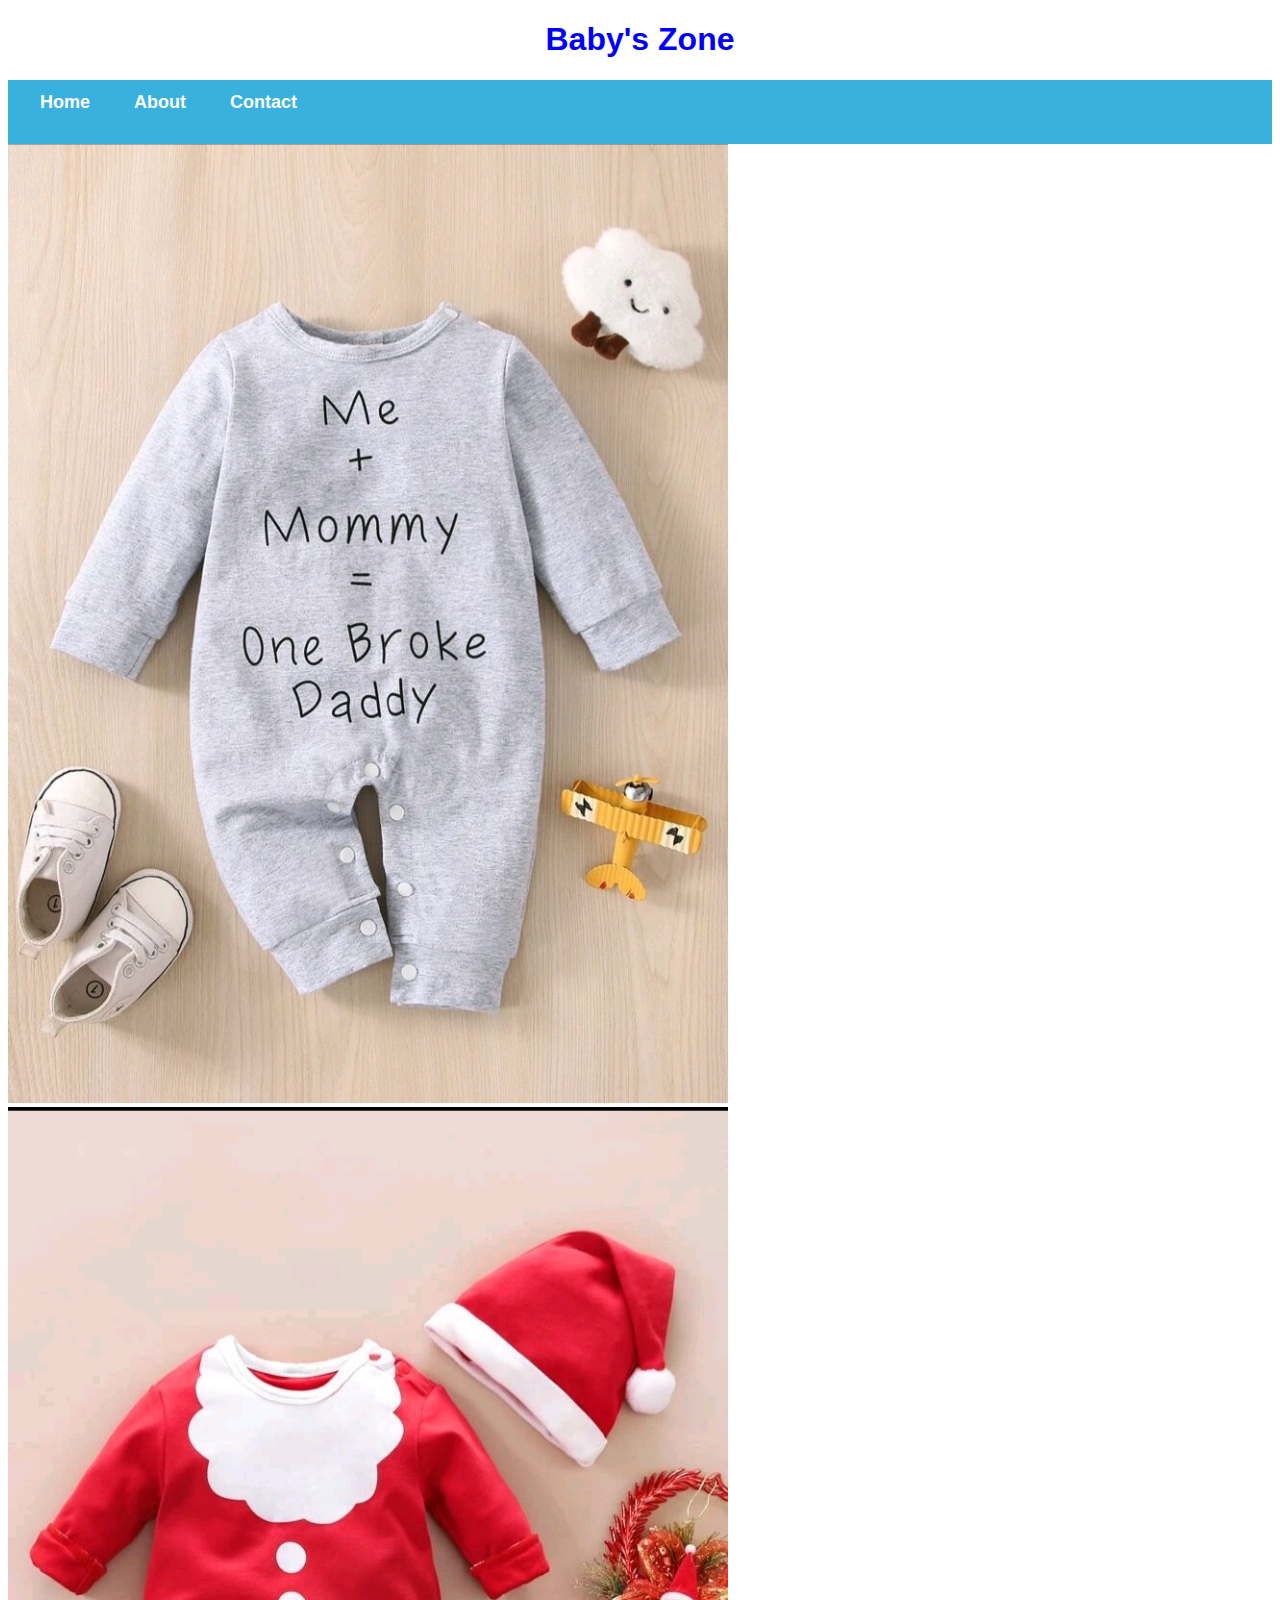
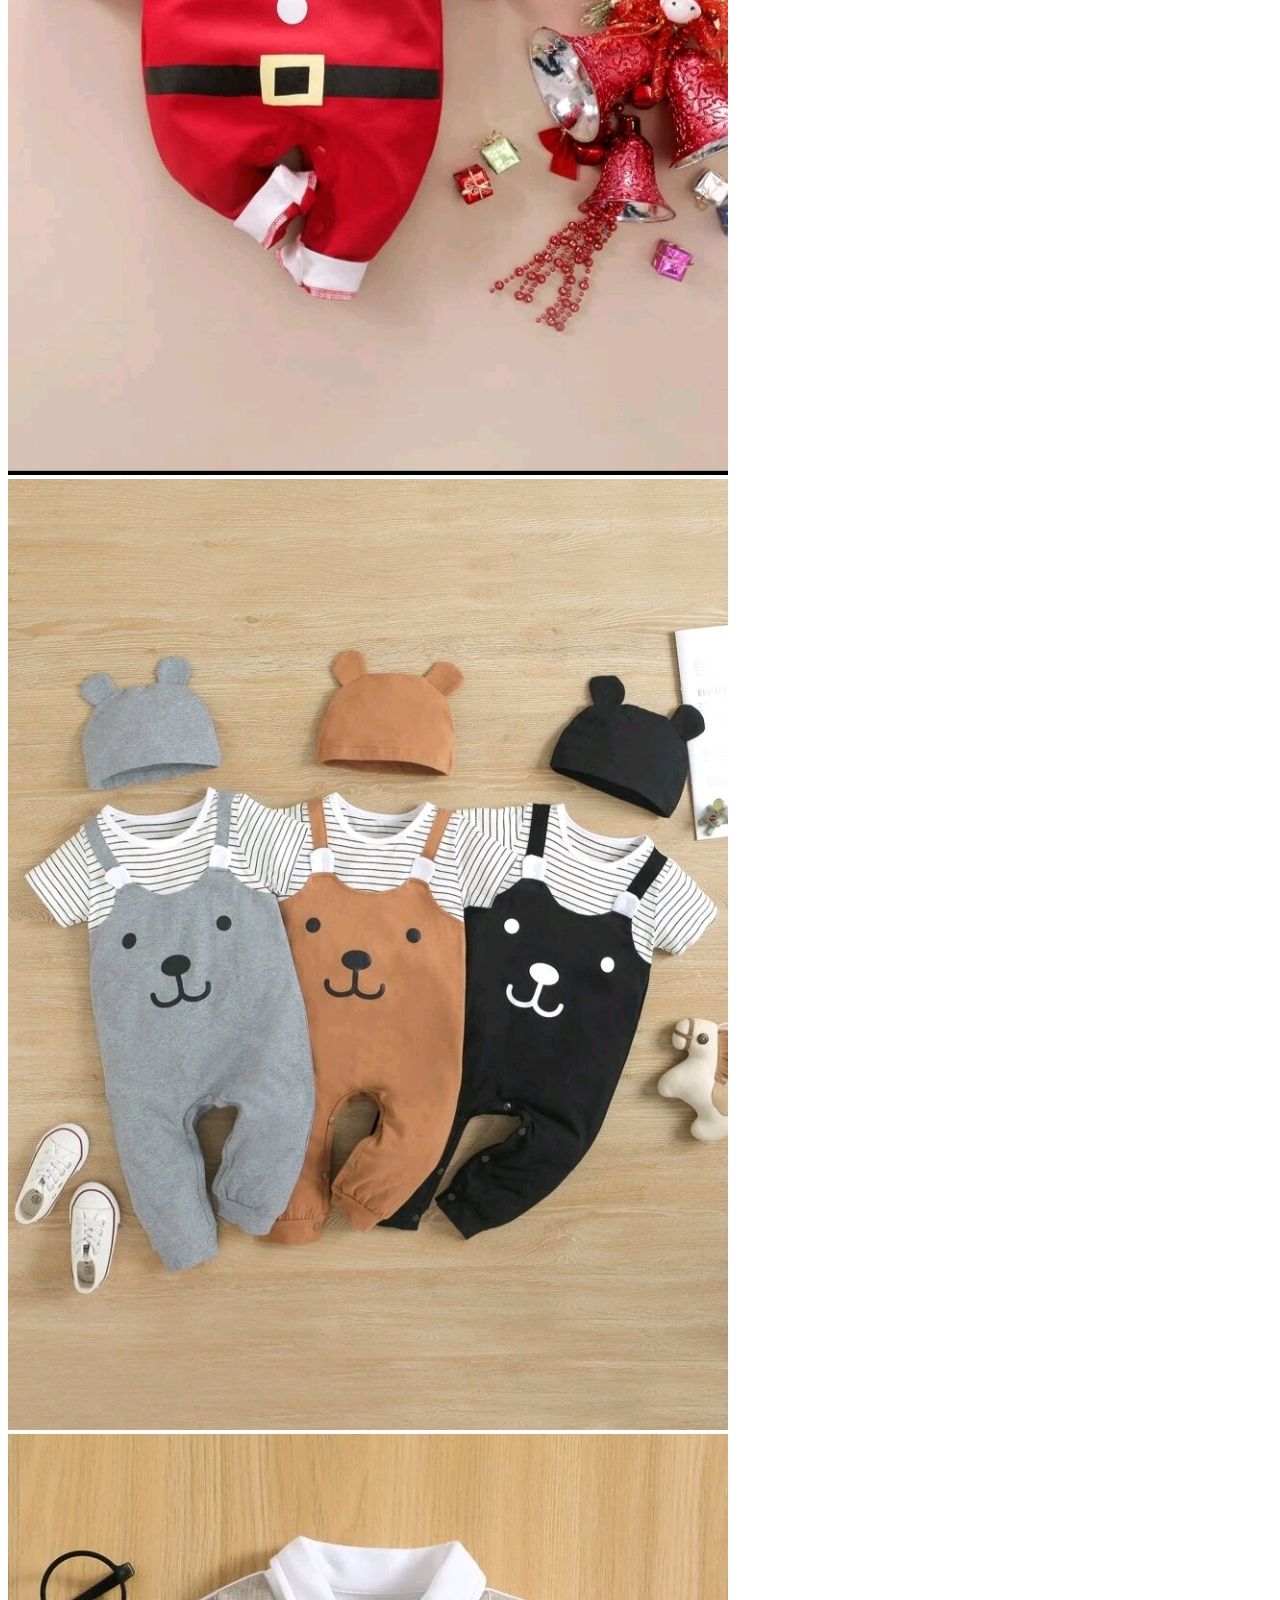
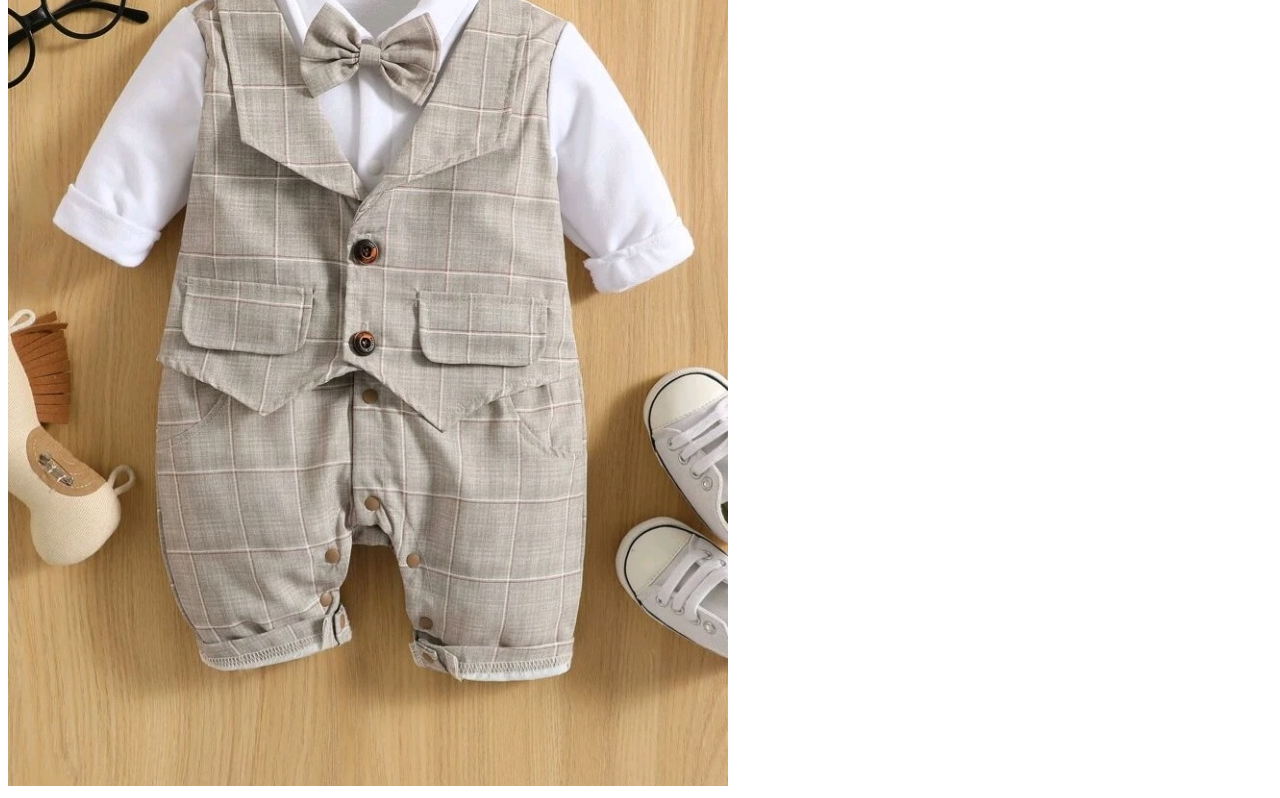
<file: index.html>
<!DOCTYPE html>
<html>
 <head>
     <link rel="stylesheet" href="style.css">
 </head>
 <body> 
   <h1>Baby's Zone</h1>
   <div id="menu">
    <a href="index.html">Home</a>
    <a href="about.html">About</a>
    <a href="contact.html">Contact</a>
   </div>
    <div class="gallery">
    <a href="1.html"><img src="images/1.jpg"></a>
  </div>
  <div class="gallery">
    <a href="2.html"><img src="images/2.jpg"></a>
  </div>
  <div class="gallery">
    <a href="3.html"><img src="images/3.jpg"></a>
  </div
  <div class="gallery">
    <a href="4.html"><img src="images/4.jpg"></a>
  </div
  

</body>   
</html>
</file>
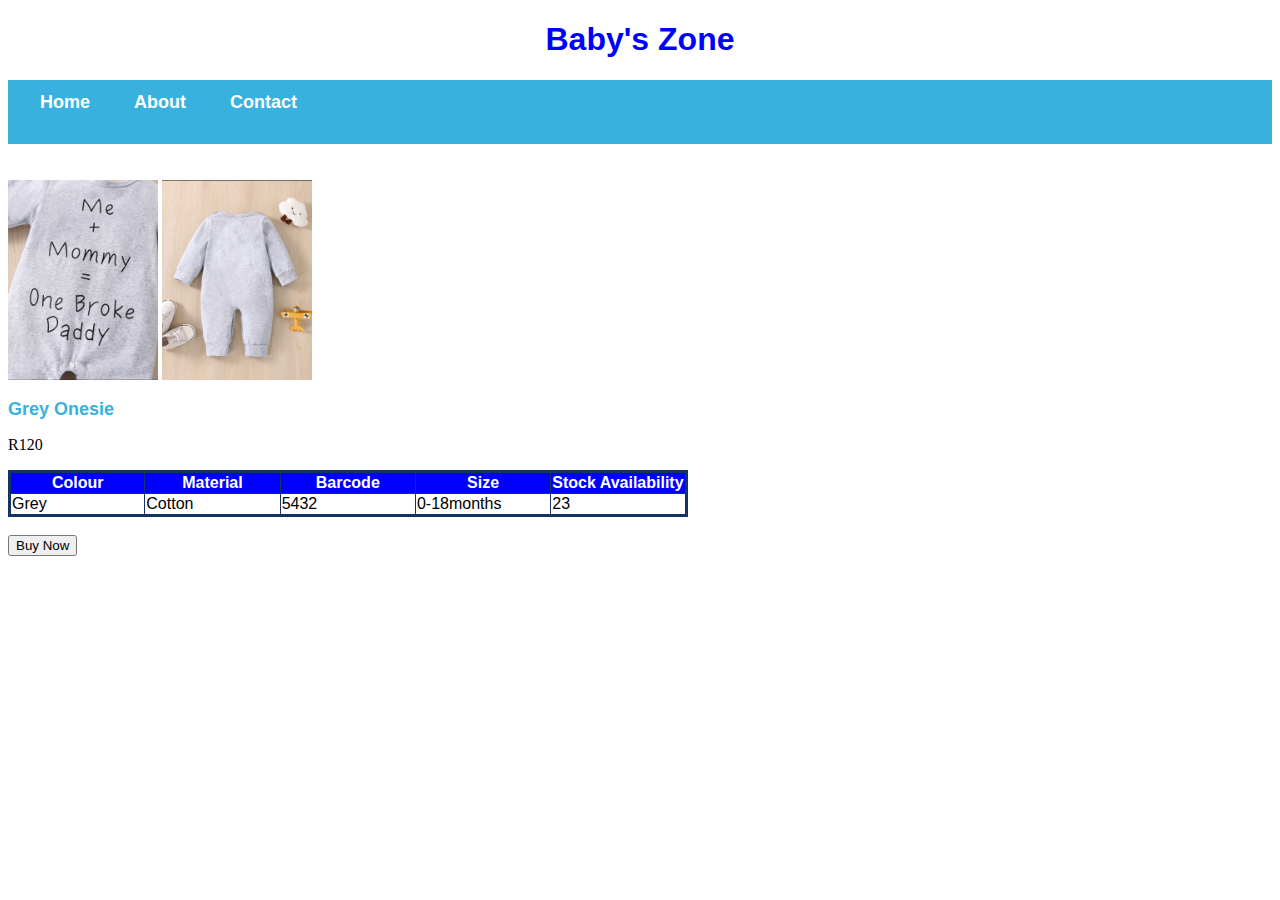
<file: 1.html>
<!DOCTYPE html>
<html>
 <head>
     <link rel="stylesheet" href="style.css">
 </head>
 <body>
    <h1>Baby's Zone</h1>

    <div id="menu">
    <a href="index.html">Home</a>
    <a href="about.html">About</a>
    <a href="contact.html">Contact</a>
</div>
    <br/><br/>

    <img src="images/1.1.jpg" height="200" weight="200">
    <img src="images/1.2.jpg" height="200" weight="200">
    
    <h2>Grey Onesie</h2>
    <p>R120</p>
    <table border="2">
     <tr>
         <th>Colour</th>
         <th>Material</th>
         <th>Barcode</th>
         <th>Size</th>
         <th>Stock Availability</th>
     </tr>
 
     <tr>
     <td>Grey</td>
     <td>Cotton</td>
     <td>5432</td>
     <td>0-18months</td>
     <td>23</td>
     </tr>
 </table> 
 <br/>
 <form>
     <input type="submit" value="Buy Now"/>
 </form>
 
 <br/><br/>
 
 
</body>   
</html>
</file>
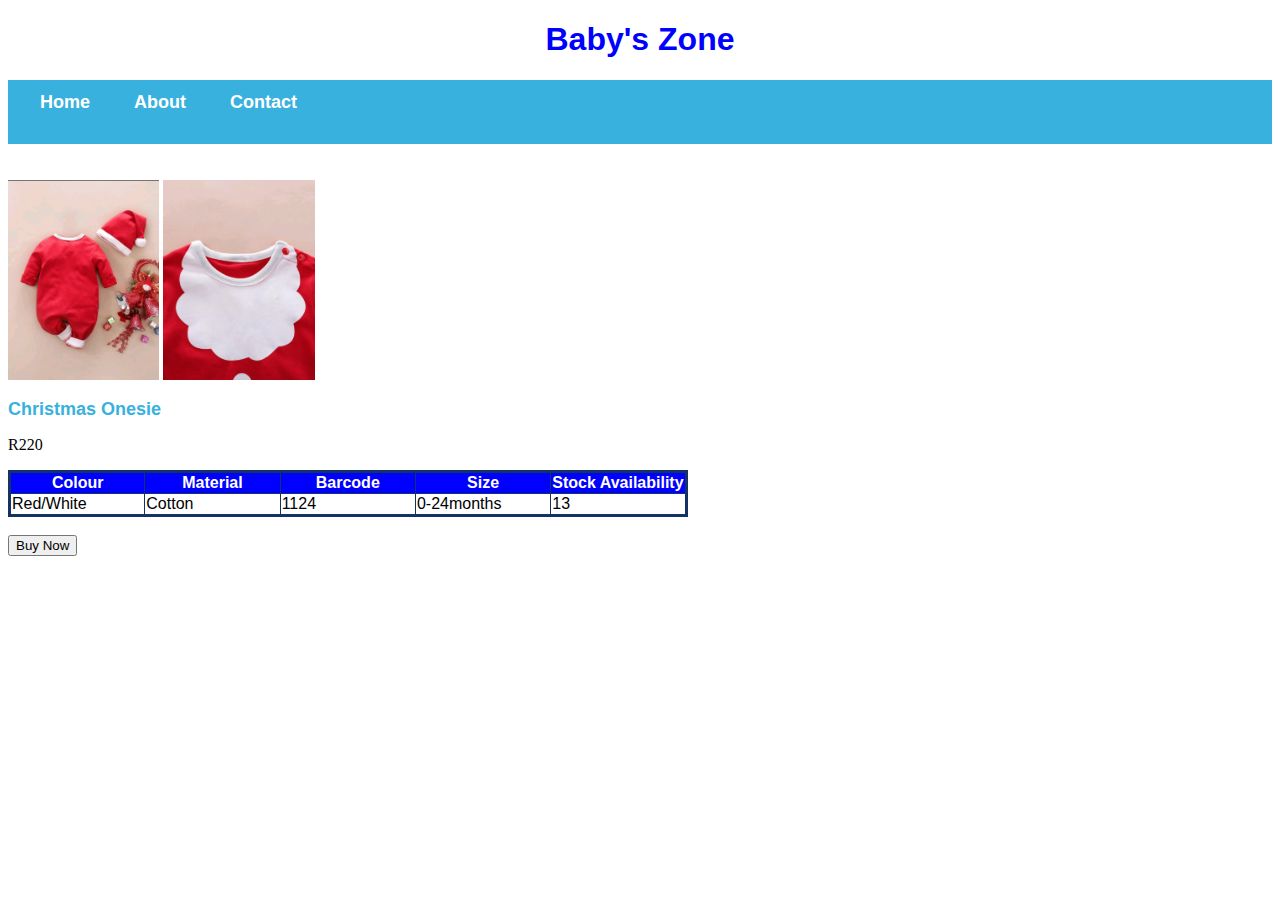
<file: 2.html>
<!DOCTYPE html>
<html>
 <head>
     <link rel="stylesheet" href="style.css">
 </head>
 <body>
    <h1>Baby's Zone</h1>

    <div id="menu">
    <a href="index.html">Home</a>
    <a href="about.html">About</a>
    <a href="contact.html">Contact</a>
</div>
    <br/><br/>

    <img src="images/2.1.jpg" height="200" weight="200">
    <img src="images/2.2.jpg" height="200" weight="200">
    
    <h2>Christmas Onesie</h2>
    <p>R220</p>
    <table border="2">
     <tr>
         <th>Colour</th>
         <th>Material</th>
         <th>Barcode</th>
         <th>Size</th>
         <th>Stock Availability</th>
     </tr>
 
     <tr>
     <td>Red/White</td>
     <td>Cotton</td>
     <td>1124</td>
     <td>0-24months</td>
     <td>13</td>
     </tr>
 </table> 
 <br/>
 <form>
     <input type="submit" value="Buy Now"/>
 </form>
 
 <br/><br/>
 
 
</body>   
</html>
</file>
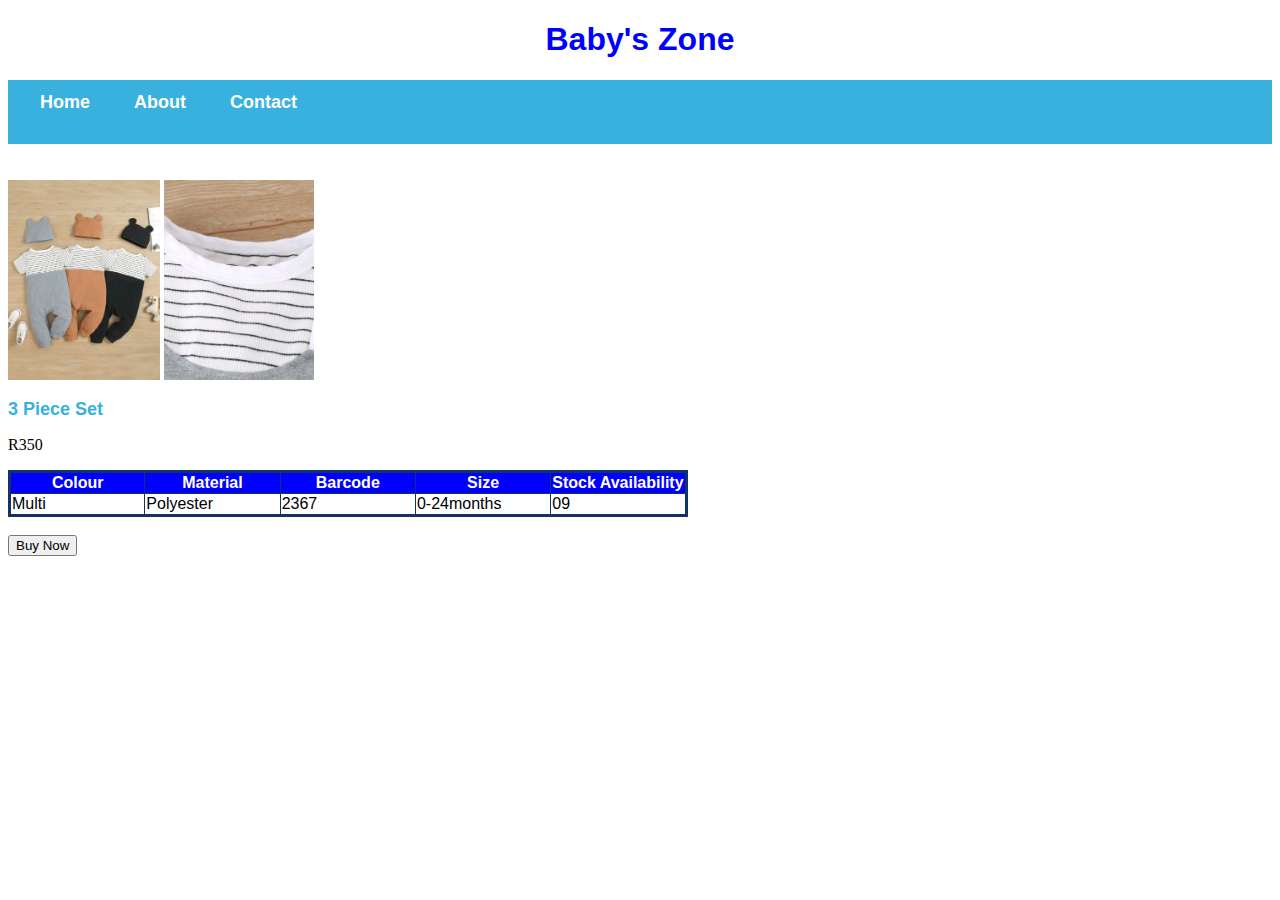
<file: 3.html>
<!DOCTYPE html>
<html>
 <head>
     <link rel="stylesheet" href="style.css">
 </head>
 <body>
    <h1>Baby's Zone</h1>

    <div id="menu">
    <a href="index.html">Home</a>
    <a href="about.html">About</a>
    <a href="contact.html">Contact</a>
</div>
    <br/><br/>

    <img src="images/3.1.jpg" height="200" weight="200">
    <img src="images/3.3.jpg" height="200" weight="200">
    
    <h2>3 Piece Set</h2>
    <p>R350</p>
    <table border="2">
     <tr>
         <th>Colour</th>
         <th>Material</th>
         <th>Barcode</th>
         <th>Size</th>
         <th>Stock Availability</th>
     </tr>
 
     <tr>
     <td>Multi</td>
     <td>Polyester</td>
     <td>2367</td>
     <td>0-24months</td>
     <td>09</td>
     </tr>
 </table> 
 <br/>
 <form>
     <input type="submit" value="Buy Now"/>
 </form>
 
 <br/><br/>
 
 
</body>   
</html>
</file>
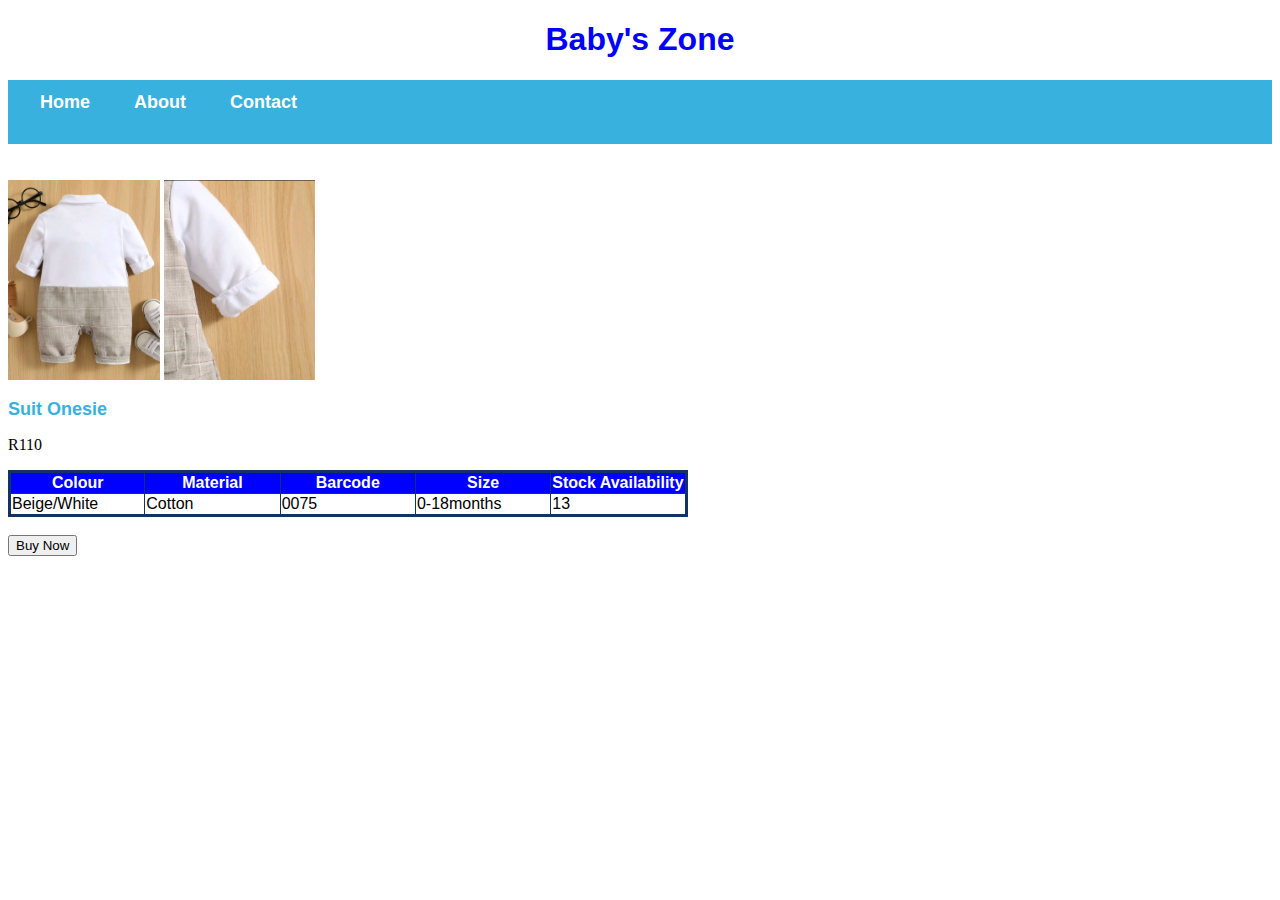
<file: 4.html>
<!DOCTYPE html>
<html>
 <head>
     <link rel="stylesheet" href="style.css">
 </head>
 <body>
    <h1>Baby's Zone</h1>

    <div id="menu">
    <a href="index.html">Home</a>
    <a href="about.html">About</a>
    <a href="contact.html">Contact</a>
</div>
    <br/><br/>

    <img src="images/4.1.jpg" height="200" weight="200">
    <img src="images/4.2.jpg" height="200" weight="200">
    
    <h2>Suit Onesie</h2>
    <p>R110</p>
    <table border="2">
     <tr>
         <th>Colour</th>
         <th>Material</th>
         <th>Barcode</th>
         <th>Size</th>
         <th>Stock Availability</th>
     </tr>
 
     <tr>
     <td>Beige/White</td>
     <td>Cotton</td>
     <td>0075</td>
     <td>0-18months</td>
     <td>13</td>
     </tr>
 </table> 
 <br/>
 <form>
     <input type="submit" value="Buy Now"/>
 </form>
 
 <br/><br/>
 
 
</body>   
</html>
</file>
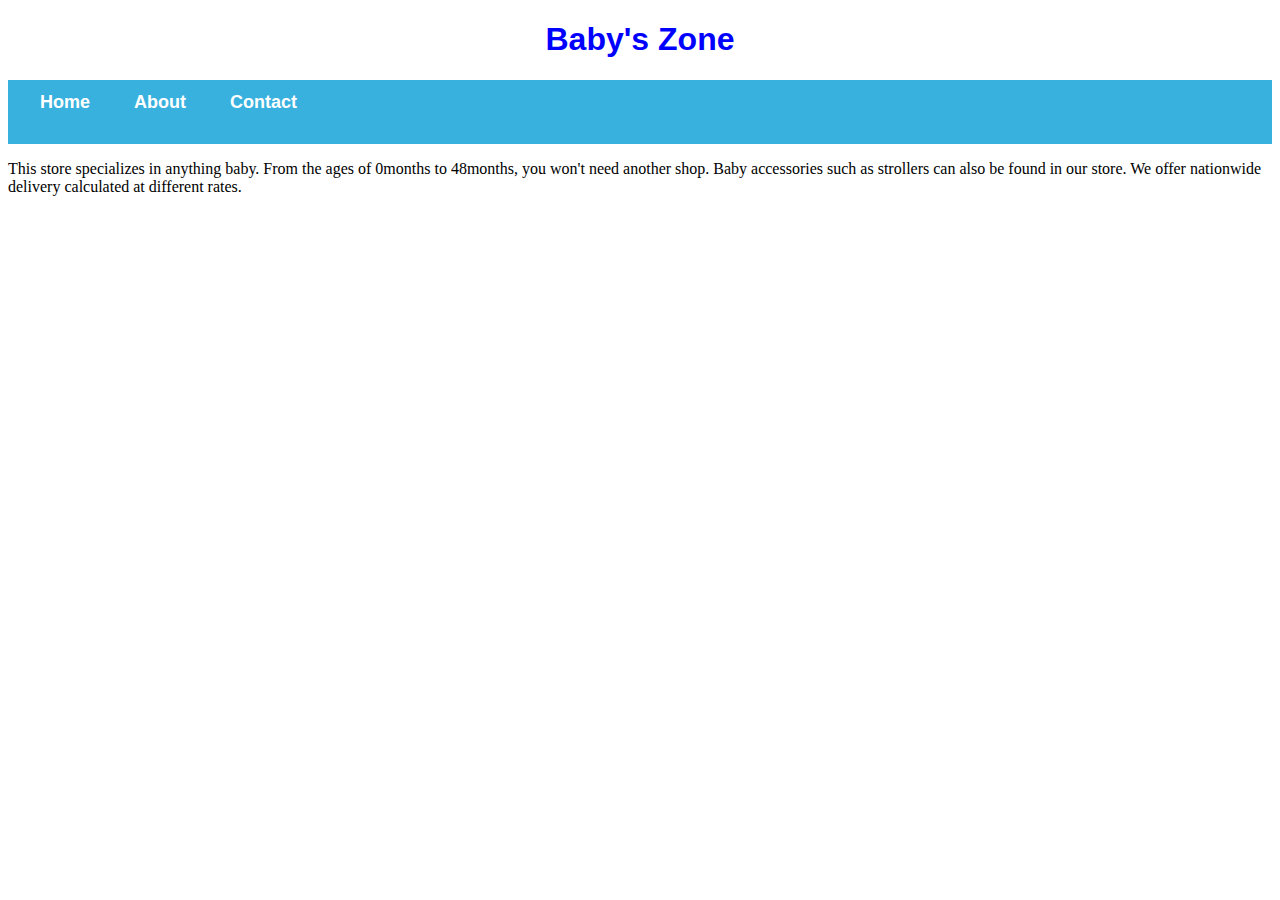
<file: about.html>
<!DOCTYPE html>
<html>
 <head>
     <link rel="stylesheet" href="style.css">
 </head>
 <body>
  <h1>Baby's Zone</h1>
   <div id="menu">
    <a href="index.html">Home</a>
    <a href="about.html">About</a>
    <a href="contact.html">Contact</a>
  </div>

 <p> This store specializes in anything baby. From the ages of 0months to 48months, you won't need another shop. Baby accessories such as strollers can also be found in our store. We offer nationwide delivery calculated at different rates.</p>

</body>   
</html>
</file>
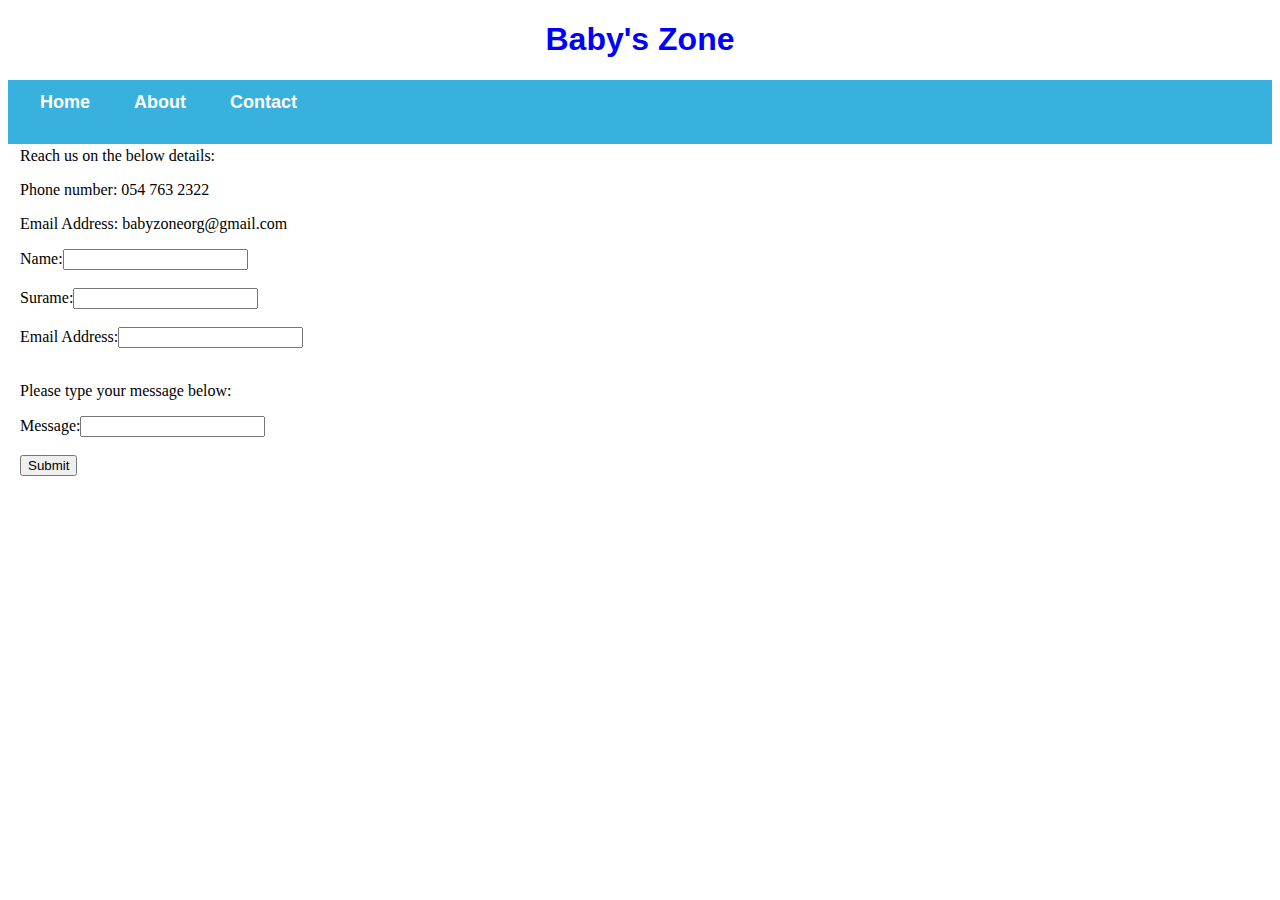
<file: contact.html>
<!DOCTYPE html>
<html>
 <head>
     <link rel="stylesheet" href="style.css">
 </head>
 <body>
   <h1>Baby's Zone</h1>

    <div id="menu">
    <a href="index.html">Home</a>
    <a href="about.html">About</a>
    <a href="contact.html">Contact</a>
<br/><br/>
    <p>Reach us on the below details:</p>

    <p>Phone number: 054 763 2322 </p>
    <p>Email Address: babyzoneorg@gmail.com</p>

   
       <form>
           <label for="name">Name:</label><input type="text" id="name"/>
           <br/><br/>
           <label for="surname">Surame:</label><input type="text" id="surname"/>
           <br/><br/>
           <label for="emailaddress">Email Address:</label><input type="text" id="emailaddress"/>
           <br/><br/>
           <p>Please type your message below:</p>
           <label for="message">Message:</label><input type="text" id="message"/>
           
           <br/><br/>
        <input type="submit" value="Submit"/>
       </form>
</div>
</body>   
</html>
</file>
<file: style.css>
.gallery img{
    height: 400 weight: 400;
}

#menu{
    width: 100;
    height: 40px;
    background-color: rgb(56, 177, 222);
    padding: 12px;
}

#menu a{
    color: white;
    font-family: Arial, Helvetica, sans-serif;
    font-size: 18px;
    text-decoration: none;
    font-weight: 800;

    padding-left: 20px;
    padding-right: 20px;
}

h2{
    color: rgb(56, 177, 222);
    font-family: Arial, Helvetica, sans-serif;
    font-size: 18px;
    text-decoration: none;
    font-weight: 800;
    text-align: left;
}

th{
    font-weight: 700;
    background-color: blue;
    color: white; 
 }

table{
    font-family:'Gill Sans', 'Gill Sans MT', Calibri, 'Trebuchet MS', sans-serif;
    border-collapse: collapse;
    border-width: 3px;
    border-style: solid;
    border-color: rgb(20, 51, 101);
}

td{
    width: 20%;
}

h1{
    font-family: 'Gill Sans', 'Gill Sans MT', Calibri, 'Trebuchet MS', sans-serif;
    font-weight: 800;
    text-align: center;
    color:  blue;
}

h3{
    font-weight: 700;  
}
</file>
